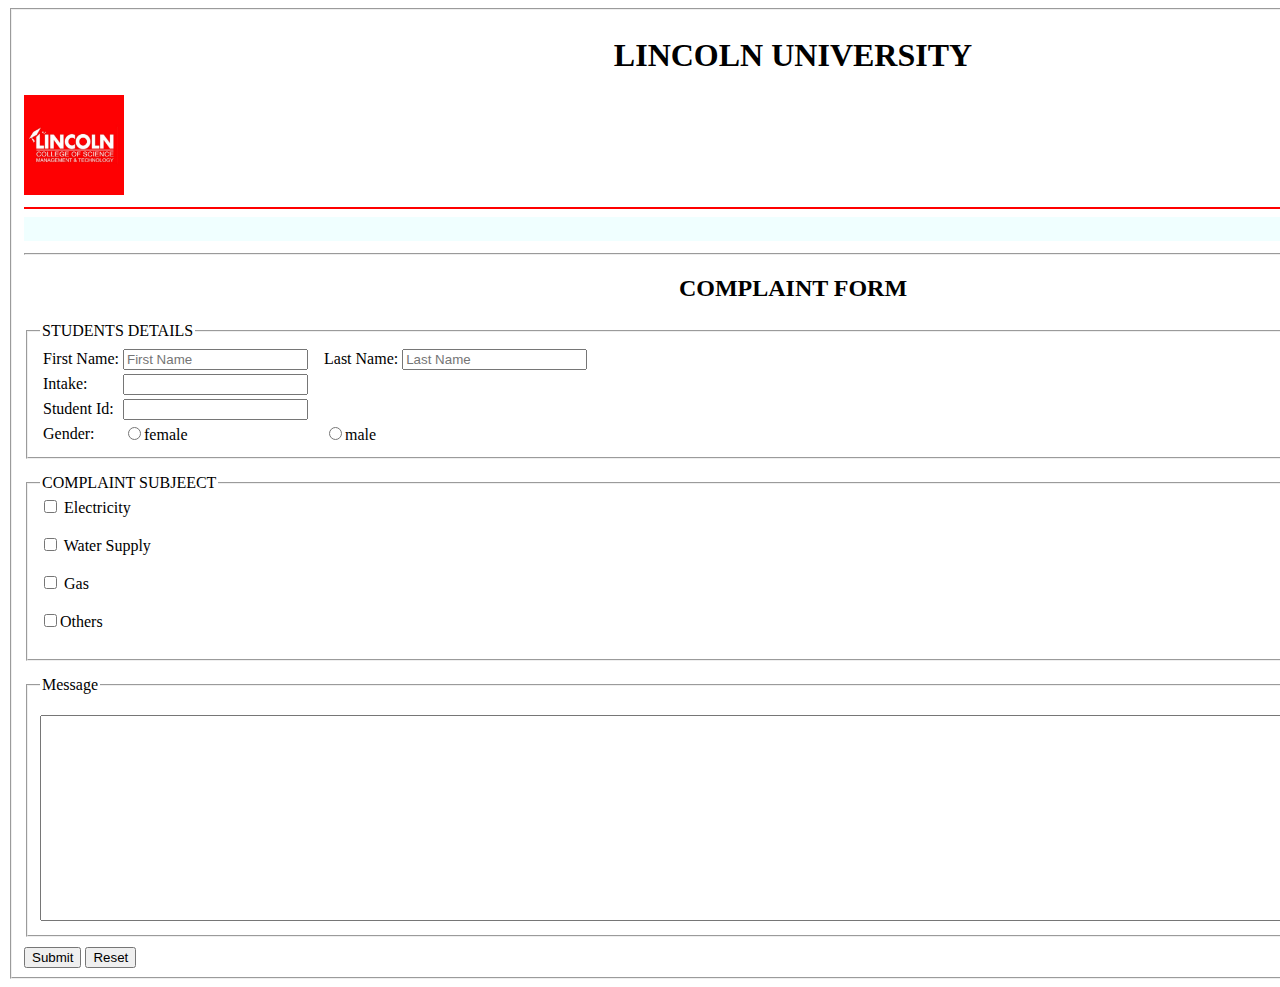
<file: form/index.html>
<!DOCTYPE html>
<html lang="en">
<head>
    <meta charset="UTF-8">
    <meta name="viewport" content="width=device-width, initial-scale=1.0">
    <title>Complaint Form</title>
    <link rel="stylesheet" href="l.css">
</head>
<body>
    <fieldset>
    <center><h1><b>LINCOLN UNIVERSITY</b></h1></center>
    <img src="img/lin.jpg" width="100"height="100">

    <img src="img/lin.jpg" width="100"height="100" align="right">
  <hr color="red">
    <marquee bgcolor="azure" onmouseover="this.stop();" onmouseout="this.start();" scrollamount="12"><img src="img/linn.jpg" width="20" height="20"> COMPLAINT FORM &nbsp;&nbsp;<img src="img/linn.jpg"width="20" height="20"> SEE SOMETHING, SAY SOMETHING  &nbsp;&nbsp;<img src="img/linn.jpg"width="20" height="20">  </marquee>
  <hr>

  <CENTER> <h2> COMPLAINT FORM </h2>  </CENTER>
  <fieldset>
    <legend>STUDENTS DETAILS</legend>
  <form>
    <table>
        <tr>
            <td>First Name:</td>
            <td>
                <input type="text" placeholder="First Name" name=""> &nbsp;&nbsp;
            </td>

            <td>Last Name:</td>
            <td>
                <input type="text" placeholder="Last Name" name=""> 
            </td>
        </tr>

        <tr>
            <td> Intake:</td>
            <td>
                <input type="text" name="">
            </td>


        </tr>
        <tr>
            <td> Student Id:</td>
            <td>
                <input type="text" name="">
            </td>

            
        </tr>
        <tr>
            <td> Gender:</td>
            <td>
                <input type="radio" name="gender" value="female">female
            </td>
    
            <td>
                <input type="radio" name="gender" value="male">male
            </td>     
        </tr>
        
    </table>
</fieldset>
<main>
    <div class="container">
     <fieldset>
        <legend>COMPLAINT SUBJEECT</legend>
       <table>
        <tr>
    </td>
        <input type="checkbox" name="Electricity"> Electricity<br><br></tr>
        <input type="checkbox" name="Water Supply"> Water Supply<br><br>
        <input type="checkbox" name="Gas"> Gas<br><br>
        <input type="checkbox" name="Others">Others<br><br>
    </tr>
      </table>
      </fieldset>
    </div>
    <div class="con">
    <fieldset>
        <legend>Message</legend>
    <div class="input"></div>
   <label></label>
   <textarea class="innput"></textarea>
</fieldset>
</div>
    <div class="check">
     <input type="Submit" name="Submit" value="Submit">
     <input type="reset"  value="Reset">
    </div>
  </form>
  </fieldset>
</body>
</html>
</file>
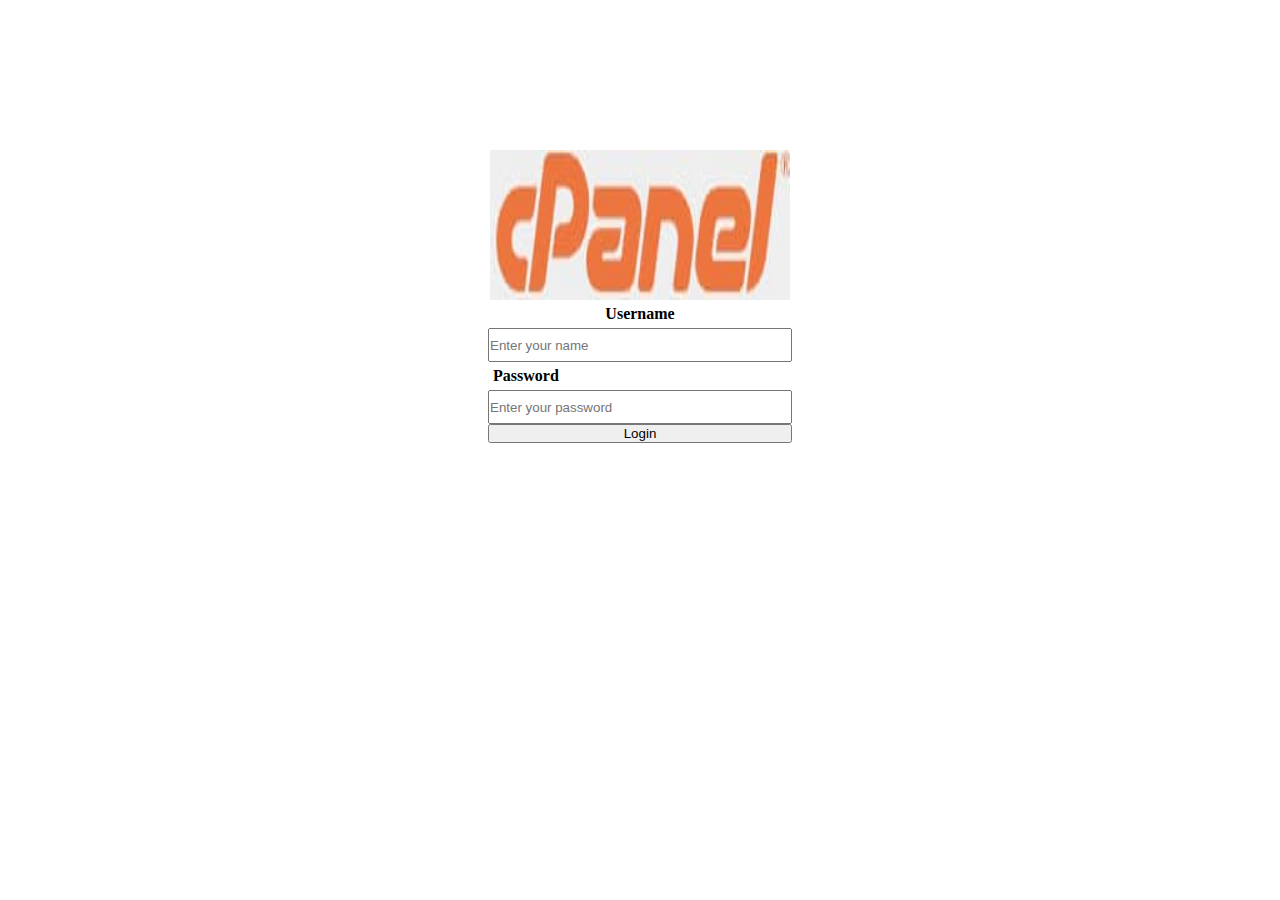
<file: nsukk/index.html>
<!DOCTYPE html>
<html lang="en">
<head>
    <meta charset="UTF-8">
    <meta name="viewport" content="width=device-width, initial-scale=1.0">
    <title>Mays Website</title>
    <link rel="stylesheet" href="style.css">
</head>
<body>
    <div class="login-wrapper">
   <img src="Image/cp.jpg" class="logo" alt="logo">

   <div class="mt40 text-wrapper"></div>
   <label for="" class="label mb-5"> Username</label>
   <input type="text" class="input" placeholder="Enter your name">

</div>

<div class="mt40 text-wrapper ">
    <label for="" class="label mb-5"  class="password">  Password</label>
    <input type="text" class="input" placeholder="Enter your password">

<button type="Submit">Login</button>
</div>
</body>
</html>
</file>
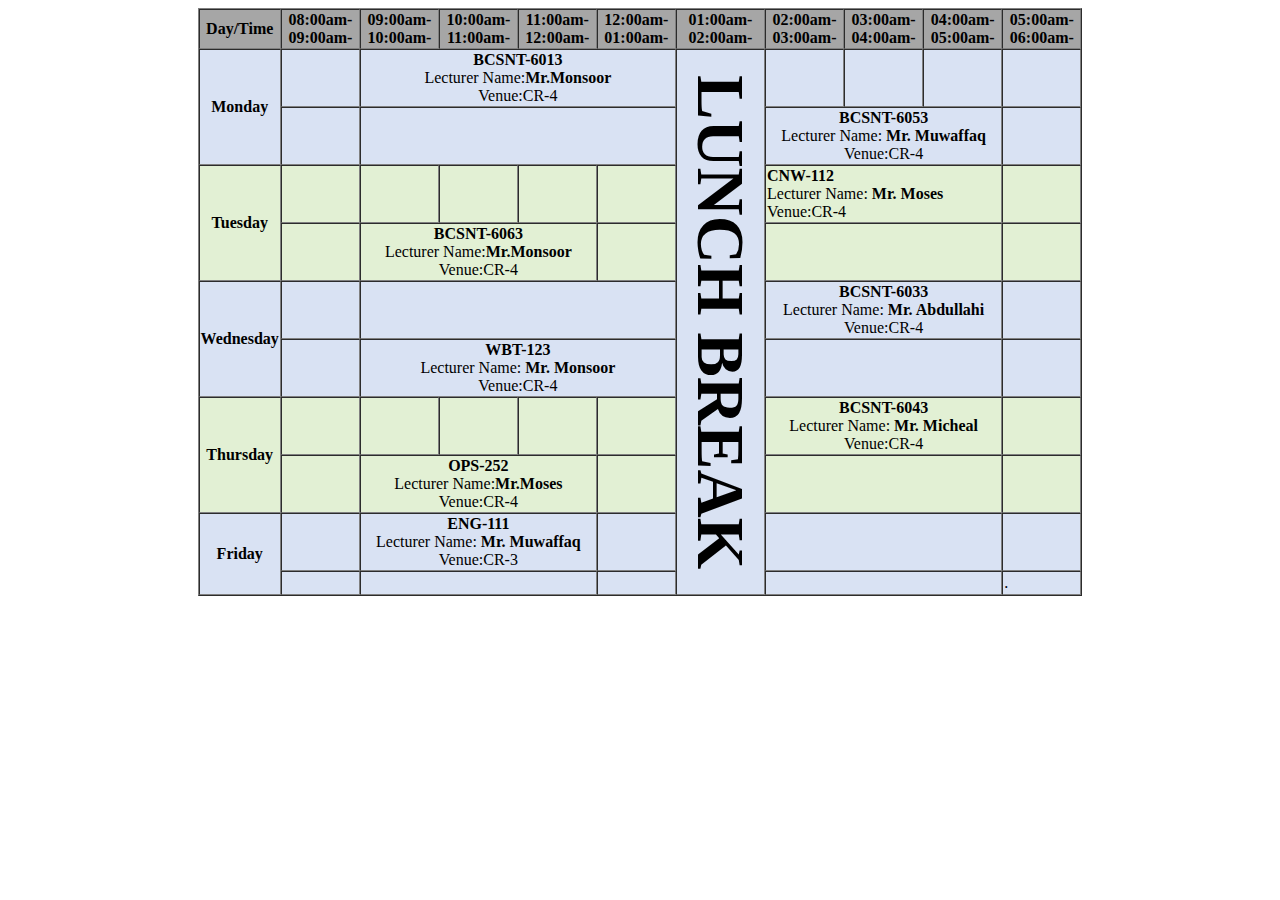
<file: T.html>
<!DOCTYPE html>
<html lang="en">
<head>
    <meta charset="UTF-8">
    <meta name="viewport" content="width=device-width, initial-scale=1.0">
    <title>Timetable</title>
    <style>
        .row{
            font-size: 50pt;
            writing-mode: vertical-lr;
            font-weight: bold;
            text-align: center;
        }
        
    </style>

</head>
<body>
    <table border="1" cellspacing="0" width="70%" align="center" height="400px">
        <tbody>
            <tr bgcolor="#a6a6a6">
            <th align="center">Day/Time</th>
            <th>08:00am-
              09:00am-</th>
            <th>09:00am-
                10:00am-</th>
            <th>10:00am-
                11:00am-</th>
            <th>11:00am-
                12:00am-</th>
            <th>12:00am-
                01:00am-</th>
            <th>01:00am-
                02:00am-</th>
            <th>02:00am-
                03:00am-</th>
            <th>03:00am-
                04:00am-</th>
            <th>04:00am-
                05:00am-</th>
            <th>05:00am-
                06:00am-</th>
                
        <tr bgcolor="#d9e2f3">
           <th rowspan="2" align="center">Monday</th> 
           <td></td> 
           <td colspan="4" align="center" valign="top"> <b>BCSNT-6013</b> <br>Lecturer Name:<b>Mr.Monsoor</b> <br> Venue:CR-4</td> 
           <td rowspan="10" class="row"> LUNCH BREAK</td>
           <td></td>
           <td></td>
           <td></td>
           <td></td>
           </tr> 
           <tr bgcolor="#d9e2f3"> 
           <td></td> 
           <td colspan="4"></td> 
           <td colspan="3" align="center"valign="top"> <b>BCSNT-6053</b><br>Lecturer Name: <b>Mr. Muwaffaq</b><br> Venue:CR-4</td> 
           <td></td>
           </tr>
           <tr bgcolor="#e2f0d4">
            <th rowspan="2">Tuesday</th> 
            <td></td> 
            <td></td> 
            <td></td> 
            <td></td>
            <td></td> 
           <td colspan="3"> <b>CNW-112</b><br>Lecturer Name: <b>Mr. Moses</b><br> Venue:CR-4</td> 
            <td></td>
            </tr>
            <tr bgcolor="#e2f0d4">
           <td></td>
           <td colspan="3" align="center" valign="top"> <b>BCSNT-6063</b> <br>Lecturer Name:<b>Mr.Monsoor</b> <br> Venue:CR-4</td> </td>
            <td></td>
           <td colspan="3"></td>
            <td></td>
           </tr> 
           <tr bgcolor="#d9e2f3">
            <th rowspan="2" align="center">Wednesday</th> 
            <td></td> 
            <td colspan="4"></td>
            <td colspan="3" align="center" valign="top"> <b>BCSNT-6033</b><br>Lecturer Name: <b>Mr. Abdullahi</b><br> Venue:CR-4</td> 
            <td></td>
            </tr>
            <tr bgcolor="#d9e2f3">
            <td></td> 
           <td colspan="4" align="center" valign="top"> <b>WBT-123</b><br>Lecturer Name: <b>Mr. Monsoor</b><br> Venue:CR-4</td>
           <td colspan="3"></td>
            <td></td>
            </tr>
        
            <tr bgcolor="#e2f0d4">
                <th rowspan="2" align="center">Thursday</th> 
                <td></td> 
                <td></td> 
                <td></td> 
                <td></td>
                <td></td> 
               <td colspan="3" align="center" valign="top"> <b>BCSNT-6043</b><br>Lecturer Name: <b>Mr. Micheal</b><br> Venue:CR-4</td> 
                <td></td>
                </tr>
                <tr bgcolor="#e2f0d4">
               <td></td>
               <td colspan="3" align="center" valign="top"> <b>OPS-252</b> <br>Lecturer Name:<b>Mr.Moses</b> <br> Venue:CR-4</td> </td>
                <td></td>
               <td colspan="3"></td>
                <td></td>
               </tr> 
               <tr bgcolor="#d9e2f3" >
                <th rowspan="2" align="center">Friday</th> 
                <td></td>  
                <td colspan="3" align="center" valign="top"> <b>ENG-111</b><br>Lecturer Name: <b>Mr. Muwaffaq</b><br> Venue:CR-3</td> 
                <td></td>
            
                <td colspan="3"></td> 
                <td></td>
               </tr>
               <tr bgcolor="#d9e2f3">
                <td height="20px"></td> 
               <td colspan="3"></td> 
                <td></td>
               <td colspan="3"> </td>
               <td> . </td>
                </tr>
        </tr>
        </th>
    </tbody>
    </table>
</body>
</html>
</file>
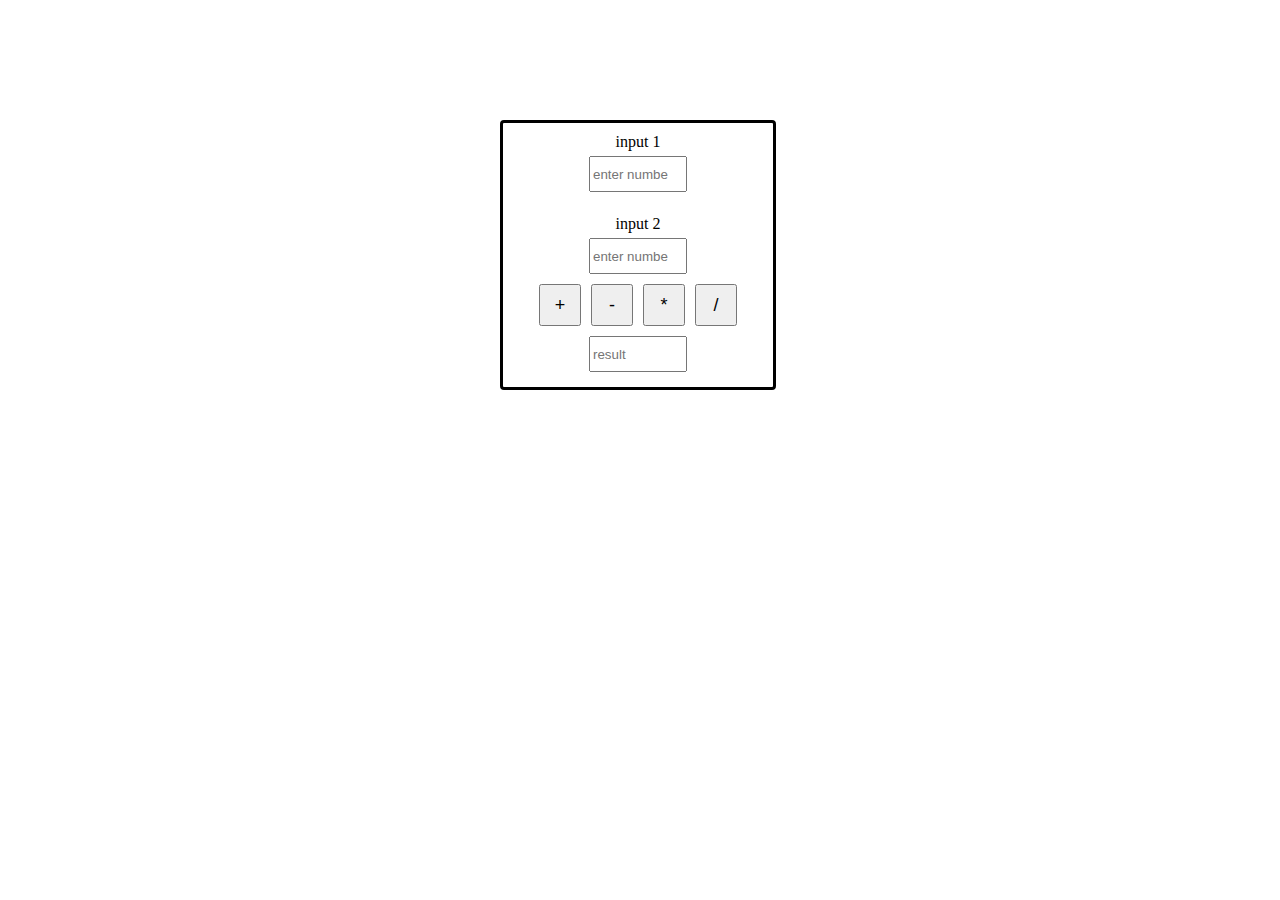
<file: calculator/calc.html>
<!DOCTYPE html>
<html lang="en">
<head>
    <meta charset="UTF-8">
    <meta http-equiv="X-UA-Compatible" content="IE=edge">
    <meta name="viewport" content="width=device-width, initial-scale=1.0">
    <title>calculator</title>
    <link rel="stylesheet" href="me.css">


</head>
<body>
    <label for=""> input 1</label>
    <input type="number" id="number1" placeholder="enter number"/><br>
    <label for=""> input 2</label>
    <input type="number" id="number2" placeholder="enter number"/>

    <div class="button">
        <button type="button" class="btn" onclick="calculate('+')">+</button>

        <button type="button" class="btn" onclick="calculate('-')">-</button>

        <button type="button" class="btn" onclick="calculate('*')">*</button>

        <button type="button" class="btn" onclick="calculate('/')">/</button>
    </div>
    <div id="" >
        <input type="text" id="result" placeholder="result"/>
    </div>

    <script src="style.js"></script>
    
</body>
</html>
</file>
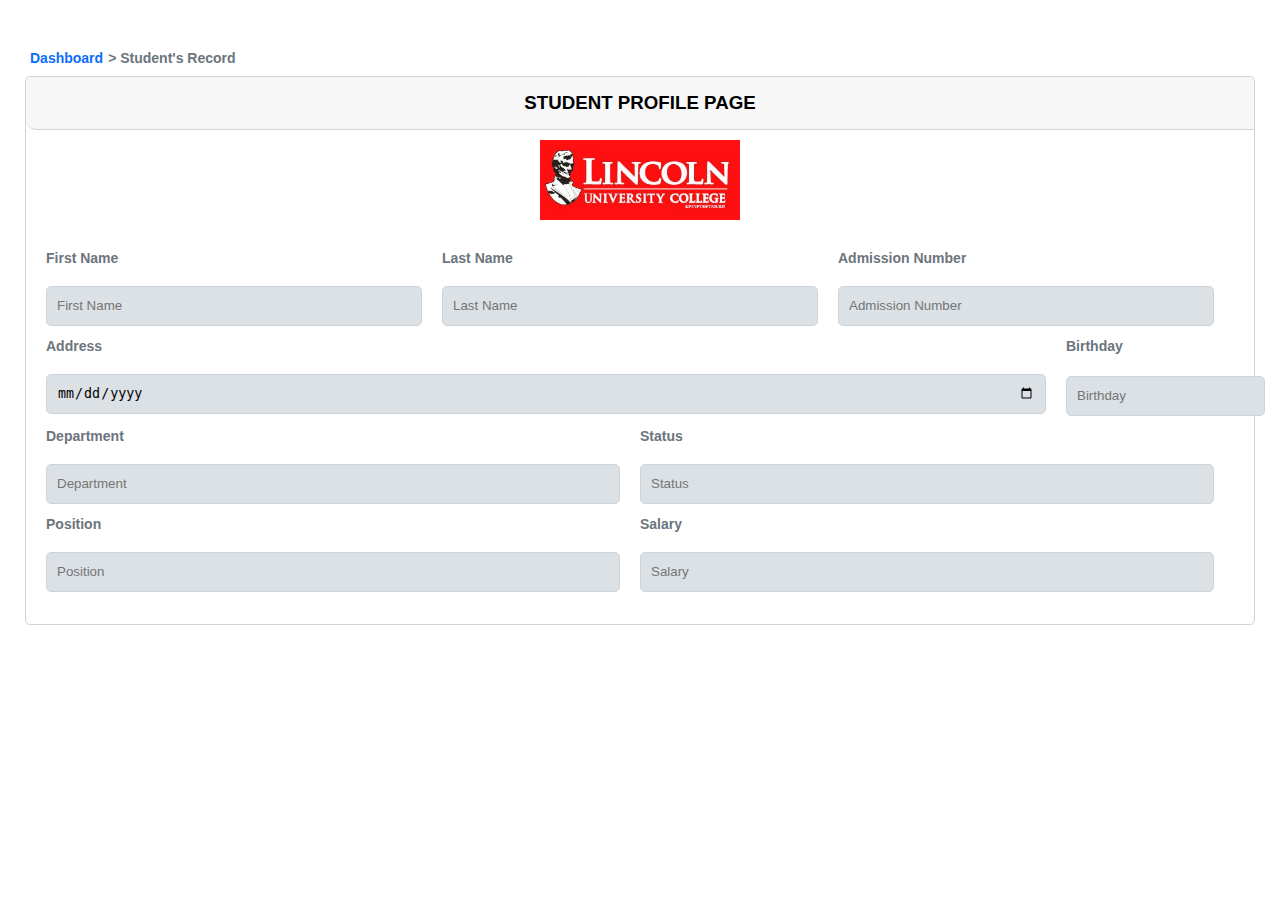
<file: prac.ass/prac.html>
<!DOCTYPE html>
<html lang="en">
<head>
    <meta charset="UTF-8">
    <meta name="viewport" content="width=device-width, initial-scale=1.0">
    <title>Document</title>
</head>
<body>
    <link rel="stylesheet" href="styles.css" />
</head>
<body>
    <main>
    <ul>

    <li> <a href="index.html">Dashboard </a> </li>
    <li>  Student's Record</li>
    </ul>

<div class="container p-0">
<div class="header flex-center">
        <h3> STUDENT PROFILE PAGE</h3>
    </div>
    <div class="logo"><img src="R.jpg" alt="logo"></div>

<form action="">
    <div class="row">

     <div class="form-group">
        <label for=""> First Name </label>
        <Input type="text" class="form-control col-6" placeholder="First Name">
    </div>

    <div class="form-group">
        <label for=""> Last Name </label>
        <Input type="text" class="form-control col-6" placeholder="Last Name">
    </div>



    <div class="form-group">
        <label for=""> Admission Number </label>
        <Input type="text" class="form-control col-6" placeholder="Admission Number">
        </div>
    </div>
    <div class="row">
     <div class="form-group">
        <label for=""> Address </label>
        <Input type="date" class="form-control col-6" placeholder="Address" style="width: 1000px;" >
    
</div>
       

        <div class="form-group">
            <label for="" class="bir"> Birthday </label >
            <Input type="text" class="form-control col-6" placeholder="Birthday">
            </div>
        </div>
        <div class="row">
        <div class="form-group">
            <label for=""> Department</label>
            <Input type="text" class="form-control col-6" placeholder="Department">
       
        </div>
    
         <div class="form-group">
                <label for=""> Status </label>
                <Input type="text" class="form-control col-6" placeholder="Status">
                </div>
            </div>
            <div class="row">
        <div class="form-group">
                <label for=""> Position </label>
                <Input type="text" class="form-control col-6" placeholder="Position">
             </div>
             <div class="form-group">
             <label for=""> Salary</label>
             <Input type="text" class="form-control col-6" placeholder="Salary">
             </div>
          </div>
    </div>
                 
   
     </form>
    
    
</div>
</main>
</body>
</html>
</file>
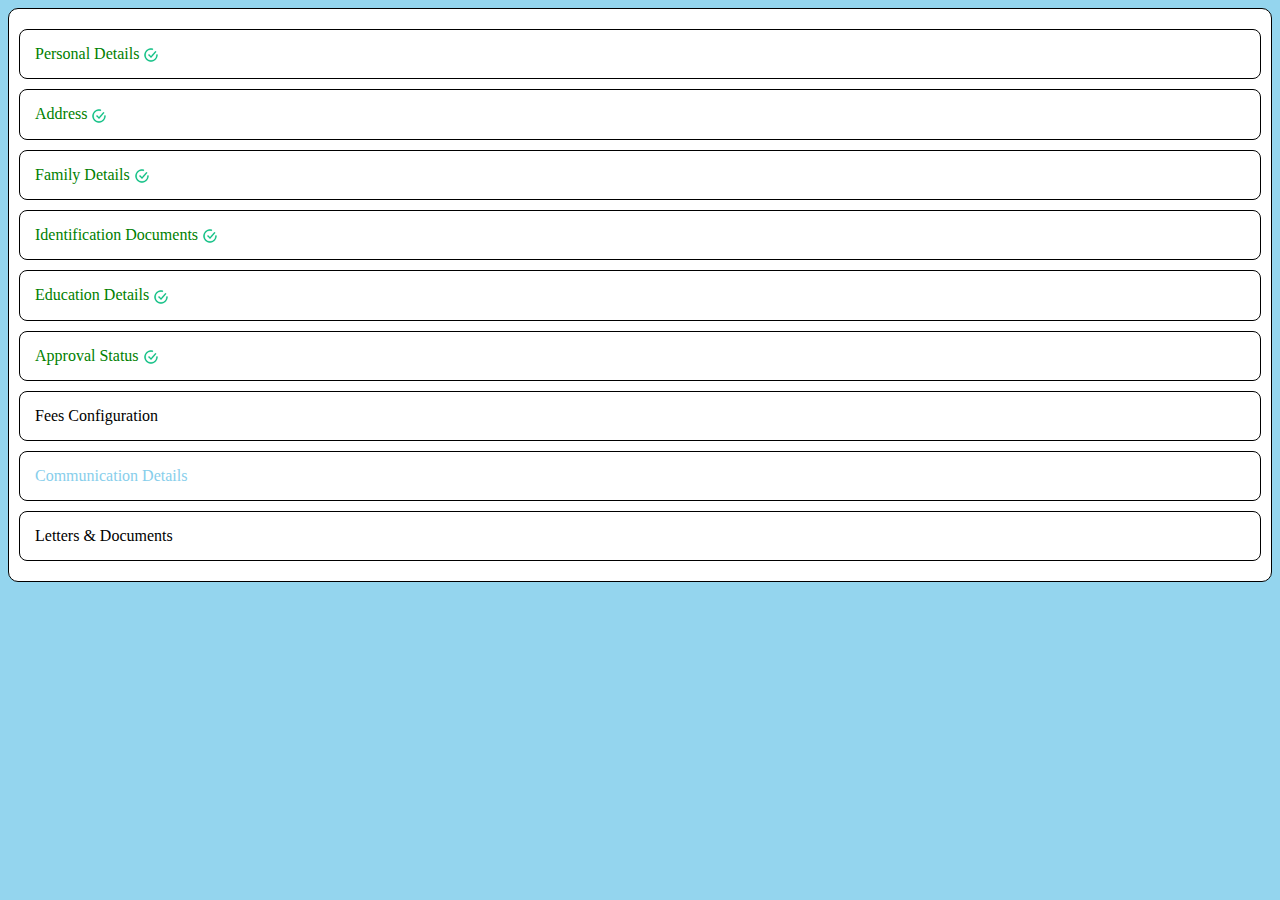
<file: web exam/web.html>
<!DOCTYPE html>
<html lang="en">
<head>
    <meta charset="UTF-8">
    <meta name="viewport" content="width=device-width, initial-scale=1.0">
    <link rel="stylesheet" href="web.css">
    <title>section B</title>
</head>
<body>
    <div class="all ">
        <div class="me">
            Personal Details 
            <img src="checkmark (2).png" alt="">
        </div>
<div class="addr">
    Address  <img src="checkmark (2).png" alt="">
</div>
<div class="FD">
    Family Details  <img src="checkmark (2).png" alt="">
</div>

<div class="ID">
    Identification Documents  <img src="checkmark (2).png" alt="">
</div>
<div class="Edu">
    Education Details  <img src="checkmark (2).png" alt="">
</div>
<div class="app">
    Approval Status  <img src="checkmark (2).png" alt="">
</div>
<div class="config">
    Fees Configuration  
</div>
<div class="Cd">
    Communication Details 
    </div>
<div class="let">
    Letters & Documents 
</div>
</div>
</body>
</html>
</file>
<file: form/l.css>
.innput{
    height: 200px;
    width: 1500px;
    resize: none;
    justify-content: center;
    margin-top: 15px;
}

.container{
    margin-top: 15px;
}

.con{
    margin-top: 15px;
}

.check{
    margin-top: 10px;
    height: 20px;
    
}
</file>
<file: nsukk/style.css>
* {
    padding: 0%;
    margin: 0%;
}

body{
    background-color: white;
   display: flex;
   justify-content: center;
   align-items: center;
   flex-direction:column;
}



.logo{
    height: 150px;
    width: 300px;
    color: red;
}

.login-wrapper{
    display: flex;
    justify-content: center;
    align-items: center;
    flex-direction: column;
    margin-top: 150px;
}
    
.mt-40{
    margin-top: 40px;
}

.text-wrapper{
    display: flex;
    flex-direction: column;
}

.login{
    margin-top: 40px;
    display: flex;
    flex-direction: column;
}


.input{
    height: 30px;
    width: 300px;
}

.mb-5{
    margin: 5px;
}

.label{
    font-weight: bold;
}
</file>
<file: calculator/me.css>
body{
    display: flex;
    flex-direction: column;
    justify-content: center;
    align-items: center;
    border-radius: 4px;
    padding: 10px;
    width: 250px;
    border-width: 3px;
    border-style: solid;
    width: 250px;
    margin: 120px 0 0 500px;
}
input{
    width: 90px;
    height: 30px;
    margin: 5px;
}

.btn{
    width: 42px;
    height: 42px;
    font-size: 18px;
    margin: 5px;
}
.button{
    display: flex;
    flex-direction: row;
    
}
</file>
<file: prac.ass/styles.css>
*{
    margin: 0;
    padding: 0;
    box-sizing: border-box;
}

body{
    display: flex;
    align-items: center;
    justify-content: center;
    font-family: 'Segoe UI', Tahoma, Geneva, Verdana, sans-serif;

}

.container{

    border-width: 1px;
    border-style: solid;
    border-color: #ced4db;
    height: none;
    width: 450px;
    margin-top: 50px;
padding-left: 20px;
padding-right: 20px;
padding-top: 10px;
padding-bottom: 5px;
    display:flex ;
    flex-direction: column;
    border-radius: 5px;

}

.title{

    text-align: center;
    margin-top: 10px;
}

.form-control{
    margin-top: 20px;
    outline: none;
    height: 40px;
    border-width: 1px;
    border-color:#ced4db;
    border-style:solid;
    border-radius: 5px;
    padding: 0px 10px;
}
.form-control:focus{
    border-color: #719ece;
    box-shadow: 0 0 4px #719ece;
}

.btn-login{
    margin-top: 10px;
    height: 35px;
    border-radius: 5px;
    border-width: 1px;
    border-style: solid;
    background-color: #198754;
    border-color:#198754;
    color:#fff;
    cursor: pointer;
    transition: all 0.15s ease-in-out;
}

.btn-login:hover{
        background-color:#157348;
        border-color:#198754;

}

.label{
    font-weight: 600;
    margin: 10px 0px; 

}

a{
    text-decoration: none;
    color: #0d6dfd;
}

main ul {
    list-style: none;
    display: flex;
    flex-direction: row;
    
}

ul li{
    margin-left: 5px;
   
}

main{
    margin-top:50px;
}

main .container{
    margin-top:10px;
    width: calc(100vw - 50px);

}


.container .header{

    display: flex;
    flex-direction: row;
    justify-content: space-between;
    background-color: #f7f7f7;
    align-items: center;
    padding: 10px 5px;
    border-bottom-width: 1px;
    border-bottom-left-radius: 10px;
    border-bottom-color: #ced4db;
    border-bottom-style:solid;
    border-top-left-radius: 5px;
    border-top-right-radius: 5px;


}

.p-0{
    padding: 0px;

}

table{
    margin: 20px;
}

.btn-success{
    color:#fff;
    border-radius: 5px;
    background-color: #198754;
    padding: 10px;
    border-width: 0px;
    cursor: pointer;
    transition: all .12s ease-in-out;

}

.header button{
    margin-right: 60px
}

.btn-succcess:hover{
    background-color: #167347;
}

table thead{
    text-align: justify;

}

table td, th{
    border-bottom-color: #ced4db;
    border-bottom-width: 1px;
    border-bottom-style: solid;
    padding: 10px

}

.btn{
    color:#fff;
    border-radius: 5px;
    background-color: #198754;
    padding: 10px;
    border-width: 0px;
    cursor: pointer;
    transition: all .12s ease-in-out;


}

.btn-primary{
    background-color: #0d6dfd;
}
.btn-primary:hover{
    background-color: #085ed6;
}

.btn-seconday{
    background-color: #6c757d;
}
.btn-secondary:hover{
    background-color: #50585d;

}
.btn-danger{
    background-color: #dc3545;
}
.btn-danger:hover{
    background-color: #a52834;

}

main ul li{
    font-weight: 600;
    color: #6c757d;
    font-size: 14px;
}

.flex-center{
    justify-content: center !important;
    padding: 15px !important;
}

form{
    padding: 20px;
}

.row{
    margin-bottom: 10px;
    display: flex;
    flex-direction: row;

}
.form-group{
    display:flex;
    flex-direction: column;
    width: 100%;
    margin-right: 20px;
    padding-bottom: 2px;
    color: #6c757d;
}

label{
    font-weight: 600;
    font-size: 14px;
}



.footer{
    display: flex;
    flex-direction: row;
    justify-content: space-between;
    background-color: #f7f7f7;
    align-items: center;
    padding: 10px 5px;
    border-top-width: 1px;
    border-top-left-radius: 10px;
    border-top-color: #ced4db;
    border-top-style:solid;
    border-bottom-left-radius: 5px;
    border-bottom-right-radius: 5px;
}

.footer button{
    width: 200px;

}

ul li:not(:first-child)::before{
    content: ">";
}

.logo img {
    display: block;
    margin-left: auto;
    margin-right: auto;
    width: 200px;
    padding-top: 10px;
    padding-bottom: 10px;
    border-radius: 10px;
}
.form-group input{
    background-color: #dce1e6;
    
}
 
.bir {
    display:flex;
    flex-direction: column;
    width: 30%;
    margin-right: 20px;
    padding-bottom: 2px;
    color: #6c757d;
}
</file>
<file: web exam/web.css>
body{
    background-color: rgb(148, 213, 238);
}
img{
    vertical-align: middle;
    height: 16px;
    width: 16;
 }
.all{
  border: 1px solid black;
  border-collapse: collapse;
  padding: 20px 10px;
  background-color: white;
  border-radius: 10px;
}
.me{
    border: 1px solid black;
    border-collapse: collapse;
    padding: 15px;
    color: green;
    border-radius: 8px;

}
.addr{
    border: 1px solid black;
  border-collapse: collapse;
  margin-top: 10px;
  padding: 15px;
  color: green;
  border-radius: 8px;

}
.FD{
    border: 1px solid black;
  border-collapse: collapse;
  margin-top: 10px;
  padding: 15px;
  color: green;
  border-radius: 8px;
}
.ID{
    border: 1px solid black;
    border-collapse: collapse;
    margin-top: 10px;
    padding: 15px;
    color: green;
    border-radius: 8px;


}
.Edu{
    border: 1px solid black;
    border-collapse: collapse;
    margin-top: 10px;
    padding: 15px;
    color: green; 
     border-radius: 8px;
    
}
.app{
    border: 1px solid black;
  border-collapse: collapse;
  margin-top: 10px;
  padding: 15px;
  color: green;
  border-radius: 8px;

}
.config{
    border: 1px solid black;
  border-collapse: collapse;
  margin-top: 10px;
  padding: 15px;
  border-radius: 8px;

}
.Cd{
    border: 1px solid black;
  border-collapse: collapse;
  margin-top: 10px;
  padding: 15px;
  color: skyblue;
  border-radius: 8px;

}
.let{
    border: 1px solid black;
    border-collapse: collapse;
    margin-top: 10px;
    padding: 15px;
    border-radius: 8px;
}
.fa fa-angle-up{
    display: flex;
    justify-content: space-between;
}

img{
   vertical-align: middle;
   height: 16px;
   width: 16;
}
</file>
